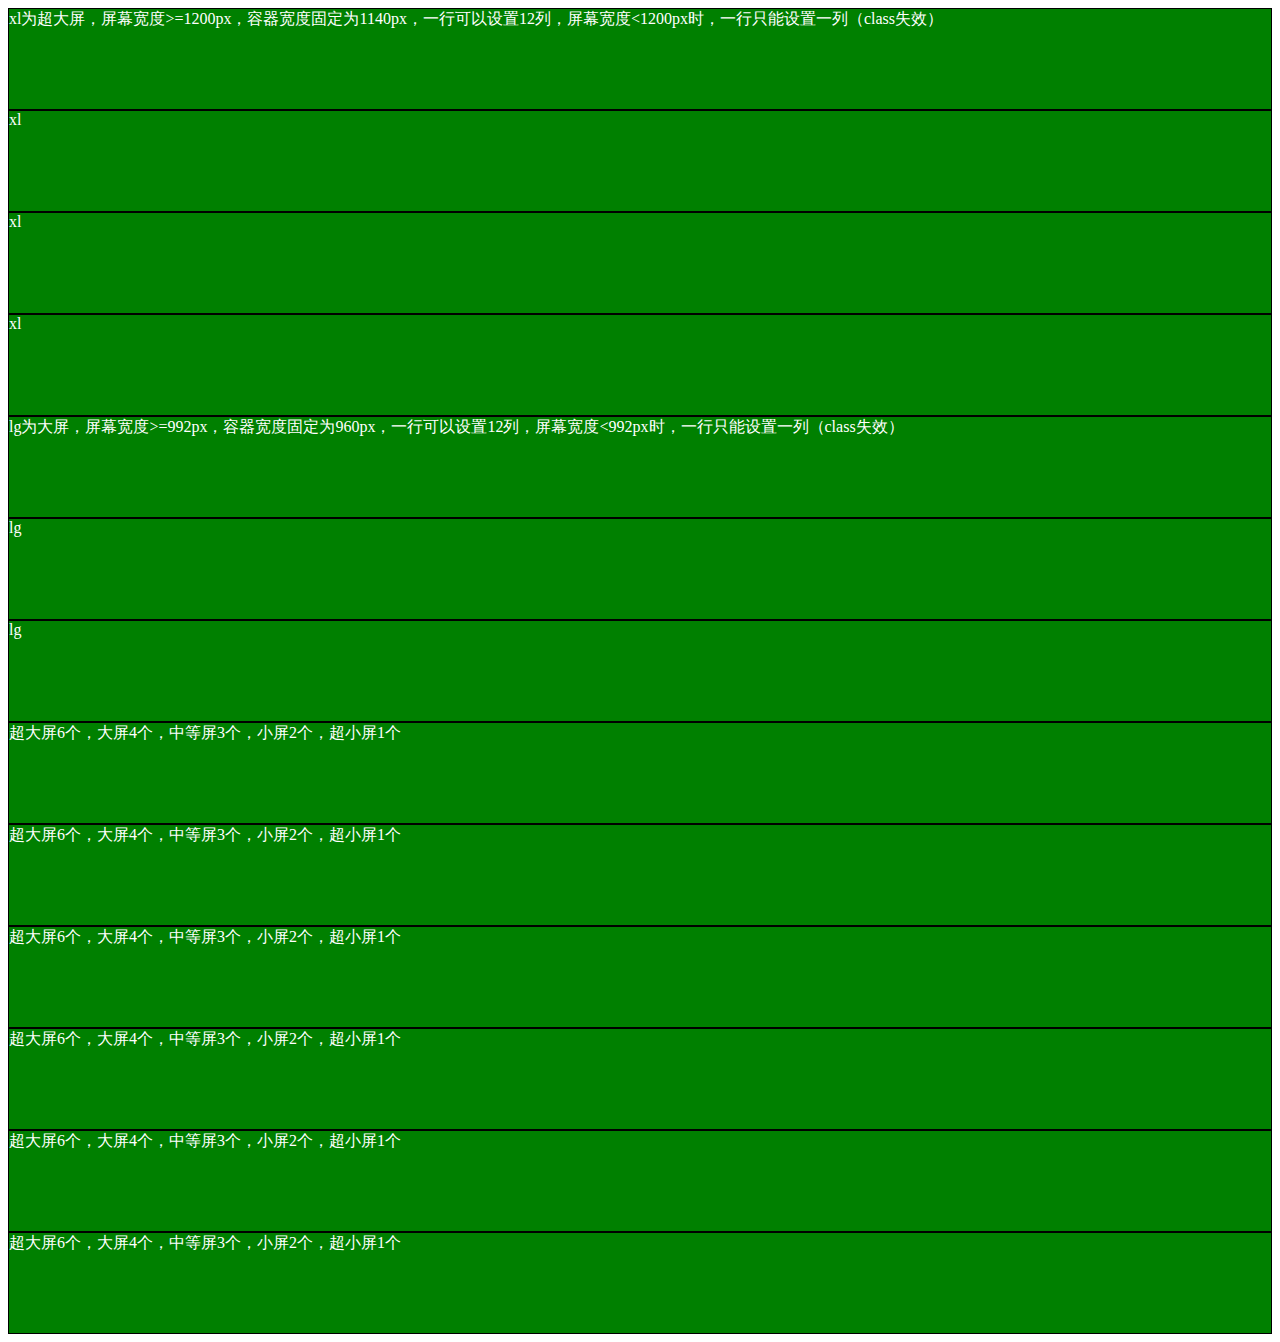
<file: 实战/index.html>
<!DOCTYPE html>
<html lang="en">

<head>
    <meta charset="UTF-8">
    <meta name="viewport" content="width=device-width, initial-scale=1, shrink-to-fit=no">
    <link rel="stylesheet" href="https://cdn.jsdelivr.net/npm/bootstrap@4.5.0/dist/css/bootstrap.min.css"
        integrity="sha384-9aIt2nRpC12Uk9gS9baDl411NQApFmC26EwAOH8WgZl5MYYxFfc+NcPb1dKGj7Sk" crossorigin="anonymous">
    <title>Document</title>
    <style>
		.row div{
			background: green;
			color: #fff;
			height: 100px;
			border: 1px solid #000;
		}
	</style>
</head>

<body>

    <div class="container">
        <div class="row">
            <div class="col-xl-3">xl为超大屏，屏幕宽度>=1200px，容器宽度固定为1140px，一行可以设置12列，屏幕宽度<1200px时，一行只能设置一列（class失效）</div>
            <div class="col-xl-3">xl</div>
            <div class="col-xl-3">xl</div>
            <div class="col-xl-3">xl</div>
        </div>
        <div class="row">
            <div class="col-lg-4">lg为大屏，屏幕宽度>=992px，容器宽度固定为960px，一行可以设置12列，屏幕宽度<992px时，一行只能设置一列（class失效）</div>
            <div class="col-lg-4">lg</div>
            <div class="col-lg-4">lg</div>
        </div>
    </div>
    <!-- 
        1、超大屏幕下一行显示6个，一个div占2列
        2、大屏幕下一行显示4个，一个div占3列
        3、中等屏幕下一行显示3个，一个div占4列
        4、小屏幕下一行显示2个，一个div占6列
        5、超小屏幕下一行显示1个，一个div占12列
     -->

     <div class="row mt-5">
         <div class="col-xl-2 col-lg-3 col-md-4 col-sm-6 col-12">超大屏6个，大屏4个，中等屏3个，小屏2个，超小屏1个</div>
         <div class="col-xl-2 col-lg-3 col-md-4 col-sm-6 col-12">超大屏6个，大屏4个，中等屏3个，小屏2个，超小屏1个</div>
         <div class="col-xl-2 col-lg-3 col-md-4 col-sm-6 col-12">超大屏6个，大屏4个，中等屏3个，小屏2个，超小屏1个</div>
         <div class="col-xl-2 col-lg-3 col-md-4 col-sm-6 col-12">超大屏6个，大屏4个，中等屏3个，小屏2个，超小屏1个</div>
         <div class="col-xl-2 col-lg-3 col-md-4 col-sm-6 col-12">超大屏6个，大屏4个，中等屏3个，小屏2个，超小屏1个</div>
         <div class="col-xl-2 col-lg-3 col-md-4 col-sm-6 col-12">超大屏6个，大屏4个，中等屏3个，小屏2个，超小屏1个</div>
     </div>



    <script src="https://cdn.jsdelivr.net/npm/jquery@3.5.1/dist/jquery.slim.min.js"
        integrity="sha384-DfXdz2htPH0lsSSs5nCTpuj/zy4C+OGpamoFVy38MVBnE+IbbVYUew+OrCXaRkfj"
        crossorigin="anonymous"></script>
    <script src="https://cdn.jsdelivr.net/npm/popper.js@1.16.0/dist/umd/popper.min.js"
        integrity="sha384-Q6E9RHvbIyZFJoft+2mJbHaEWldlvI9IOYy5n3zV9zzTtmI3UksdQRVvoxMfooAo"
        crossorigin="anonymous"></script>
    <script src="https://cdn.jsdelivr.net/npm/bootstrap@4.5.0/dist/js/bootstrap.min.js"
        integrity="sha384-OgVRvuATP1z7JjHLkuOU7Xw704+h835Lr+6QL9UvYjZE3Ipu6Tp75j7Bh/kR0JKI"
        crossorigin="anonymous"></script>
</body>

</html>
</file>
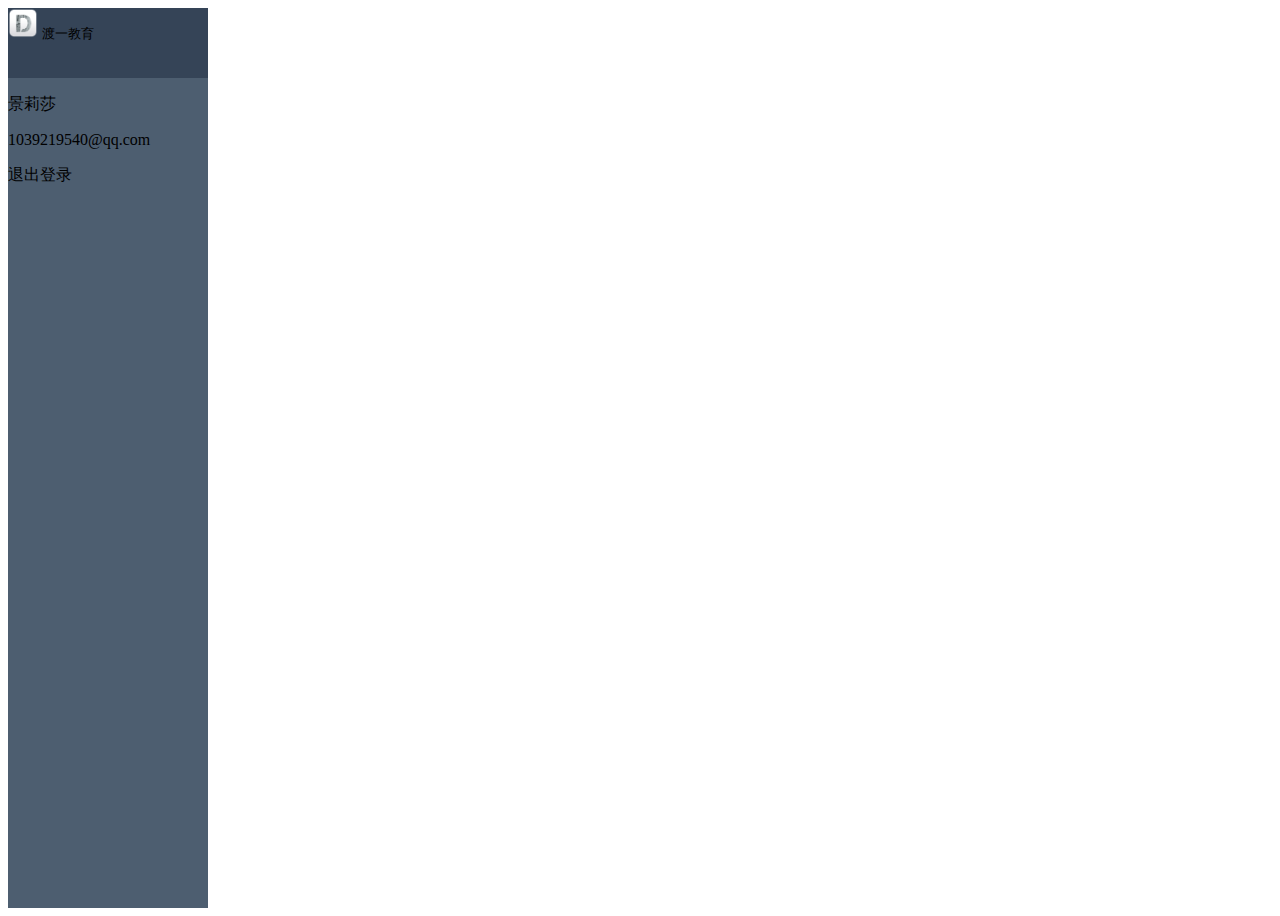
<file: 实战/实例.html>
<!DOCTYPE html>
<html lang="en">

<head>
    <meta charset="UTF-8">
    <meta name="viewport" content="width=device-width, initial-scale=1, shrink-to-fit=no">
    <link rel="stylesheet" href="https://cdn.jsdelivr.net/npm/bootstrap@4.5.0/dist/css/bootstrap.min.css"
        integrity="sha384-9aIt2nRpC12Uk9gS9baDl411NQApFmC26EwAOH8WgZl5MYYxFfc+NcPb1dKGj7Sk" crossorigin="anonymous">
    <link rel="stylesheet" href="css/index.css">
    <title>bootstrap</title>
    <style>
		
	</style>
</head>

<body>
    <div class="container_fluid">
        <div class="row">
            <!-- 左侧内容 -->
            <div class="d-none d-lg-block leftCon">
                <div class="d-flex justify-content-center align-items-center logo">
                    <img src="images/logo.png" alt="">
                    <small class="text-white ml-2 font-weight-bold">渡一教育</small>
                </div>
                <div>
                    <P>景莉莎</P>
                    <P>1039219540@qq.com</P>
                    <P>退出登录</P>
                </div>
            </div>
            
            <!-- 右侧内容 -->
            <div class="rightCon"></div>
        </div>
    </div>
    
    


    <script src="https://cdn.jsdelivr.net/npm/jquery@3.5.1/dist/jquery.slim.min.js"
        integrity="sha384-DfXdz2htPH0lsSSs5nCTpuj/zy4C+OGpamoFVy38MVBnE+IbbVYUew+OrCXaRkfj"
        crossorigin="anonymous"></script>
    <script src="https://cdn.jsdelivr.net/npm/popper.js@1.16.0/dist/umd/popper.min.js"
        integrity="sha384-Q6E9RHvbIyZFJoft+2mJbHaEWldlvI9IOYy5n3zV9zzTtmI3UksdQRVvoxMfooAo"
        crossorigin="anonymous"></script>
    <script src="https://cdn.jsdelivr.net/npm/bootstrap@4.5.0/dist/js/bootstrap.min.js"
        integrity="sha384-OgVRvuATP1z7JjHLkuOU7Xw704+h835Lr+6QL9UvYjZE3Ipu6Tp75j7Bh/kR0JKI"
        crossorigin="anonymous"></script>
</body>

</html>
</file>
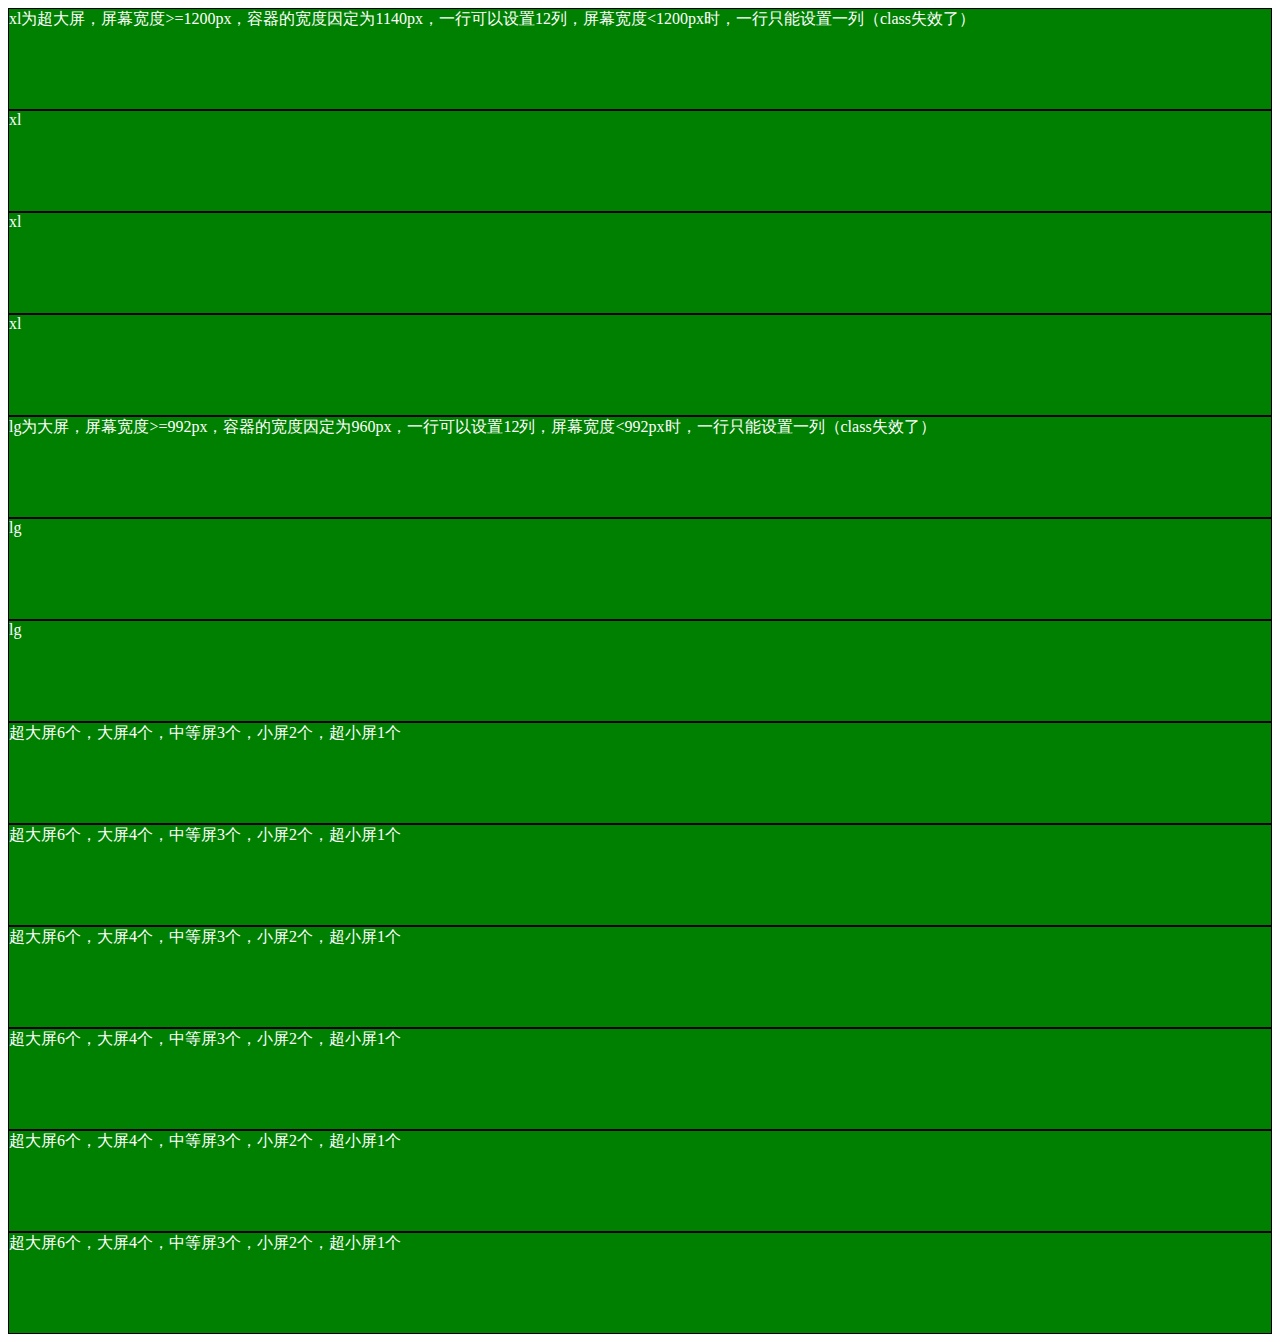
<file: 源码/01-栅格系统.html>
<!DOCTYPE html>
<html>

<head>
	<meta charset="UTF-8">
	<meta name="viewport" content="width=device-width, initial-scale=1, shrink-to-fit=no">
	<link rel="stylesheet" href="https://stackpath.bootstrapcdn.com/bootstrap/4.5.0/css/bootstrap.min.css"
		integrity="sha384-9aIt2nRpC12Uk9gS9baDl411NQApFmC26EwAOH8WgZl5MYYxFfc+NcPb1dKGj7Sk" crossorigin="anonymous">
	<title></title>
	<style>
		.row div{
			background: green;
			color: #fff;
			height: 100px;
			border: 1px solid #000;
		}
	</style>
</head>

<body>
	<div class="container">
		<div class="row">
			<div class="col-xl-3">xl为超大屏，屏幕宽度>=1200px，容器的宽度因定为1140px，一行可以设置12列，屏幕宽度<1200px时，一行只能设置一列（class失效了）</div>
			<div class="col-xl-3">xl</div>
			<div class="col-xl-3">xl</div>
			<div class="col-xl-3">xl</div>
		</div>
		<div class="row">
			<div class="col-lg-4">lg为大屏，屏幕宽度>=992px，容器的宽度因定为960px，一行可以设置12列，屏幕宽度<992px时，一行只能设置一列（class失效了）</div>
			<div class="col-lg-4">lg</div>
			<div class="col-lg-4">lg</div>
		</div>

		<!-- 
			1、超大屏幕下一行显示6个	一个div占2列
			2、大屏幕下一行显示4个		一个div占3列
			3、中等屏幕下一行显示3个	一个div占4列
			4、小屏幕下一行显示2个		一个div占6列
			5、超小屏幕下一行显示1个	一个div占12列
		 -->
		<div class="row mt-5">
			<div class="col-xl-2 col-lg-3 col-md-4 col-sm-6 col-12">超大屏6个，大屏4个，中等屏3个，小屏2个，超小屏1个</div>
			<div class="col-xl-2 col-lg-3 col-md-4 col-sm-6 col-12">超大屏6个，大屏4个，中等屏3个，小屏2个，超小屏1个</div>
			<div class="col-xl-2 col-lg-3 col-md-4 col-sm-6 col-12">超大屏6个，大屏4个，中等屏3个，小屏2个，超小屏1个</div>
			<div class="col-xl-2 col-lg-3 col-md-4 col-sm-6 col-12">超大屏6个，大屏4个，中等屏3个，小屏2个，超小屏1个</div>
			<div class="col-xl-2 col-lg-3 col-md-4 col-sm-6 col-12">超大屏6个，大屏4个，中等屏3个，小屏2个，超小屏1个</div>
			<div class="col-xl-2 col-lg-3 col-md-4 col-sm-6 col-12">超大屏6个，大屏4个，中等屏3个，小屏2个，超小屏1个</div>
		</div>
	</div>

	<script src="https://code.jquery.com/jquery-3.5.1.slim.min.js"
		integrity="sha384-DfXdz2htPH0lsSSs5nCTpuj/zy4C+OGpamoFVy38MVBnE+IbbVYUew+OrCXaRkfj"
		crossorigin="anonymous"></script>
	<script src="https://cdn.jsdelivr.net/npm/popper.js@1.16.0/dist/umd/popper.min.js"
		integrity="sha384-Q6E9RHvbIyZFJoft+2mJbHaEWldlvI9IOYy5n3zV9zzTtmI3UksdQRVvoxMfooAo"
		crossorigin="anonymous"></script>
	<script src="https://stackpath.bootstrapcdn.com/bootstrap/4.5.0/js/bootstrap.min.js"
		integrity="sha384-OgVRvuATP1z7JjHLkuOU7Xw704+h835Lr+6QL9UvYjZE3Ipu6Tp75j7Bh/kR0JKI"
		crossorigin="anonymous"></script>
</body>

</html>
</file>
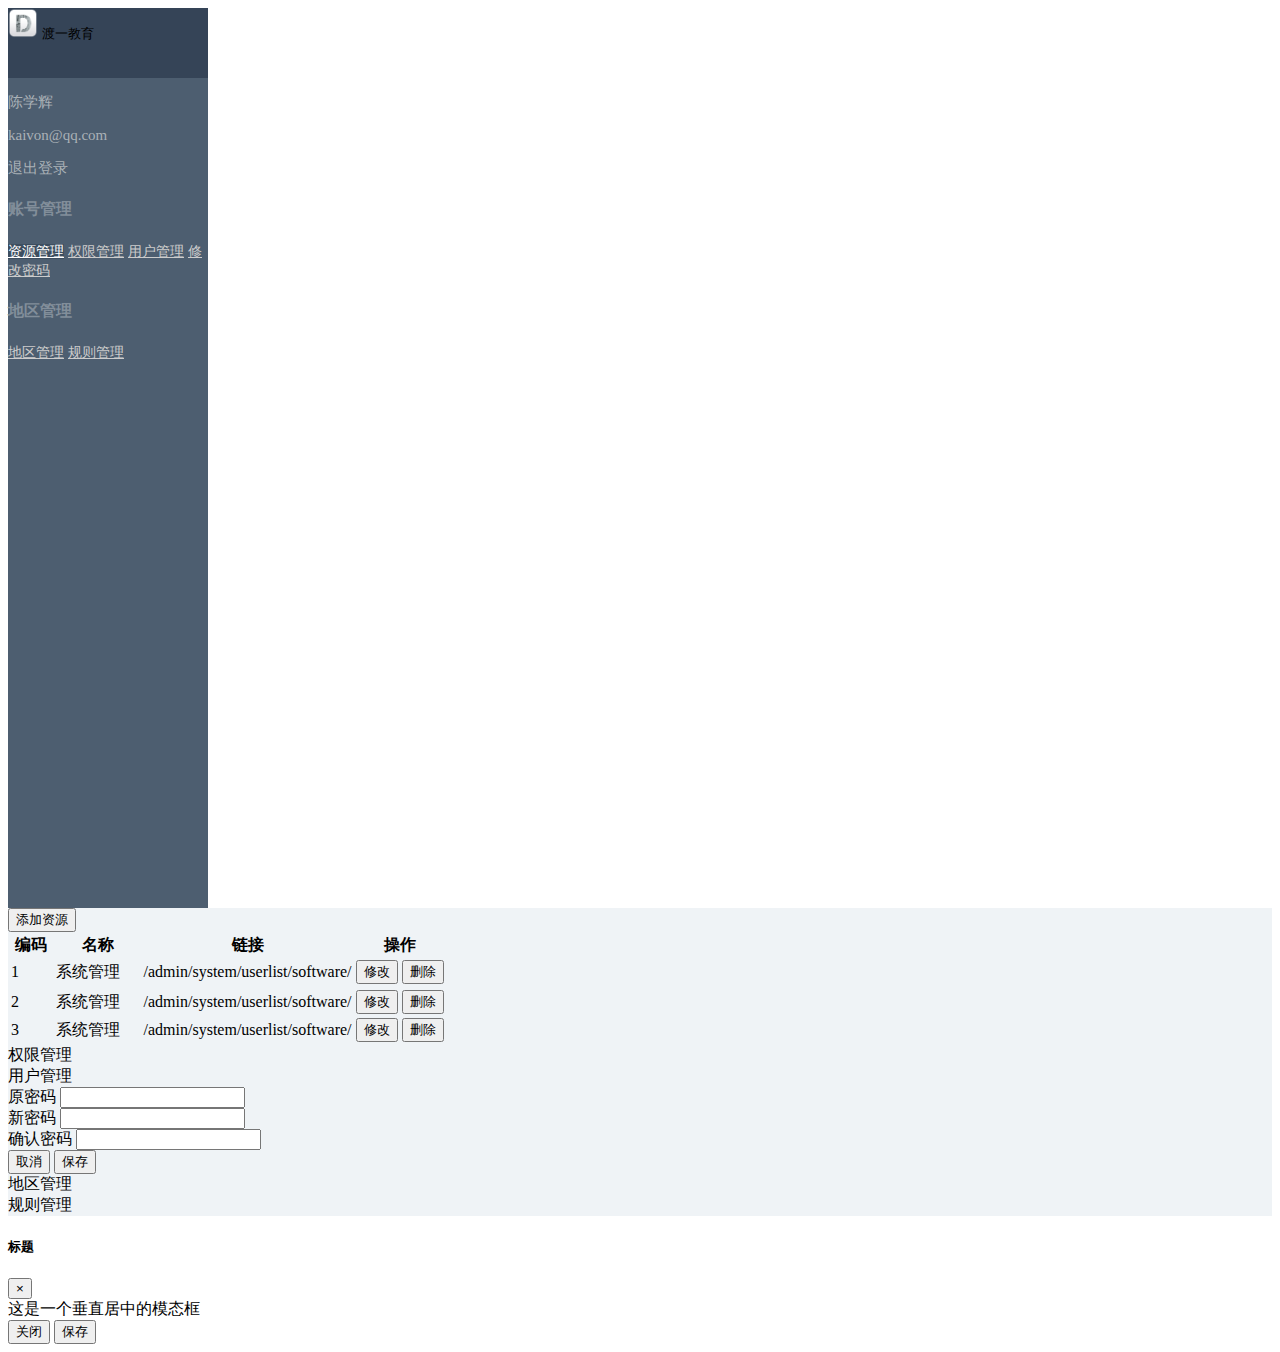
<file: 源码/02-实例.html>
<!DOCTYPE html>
<html>

<head>
	<meta charset="UTF-8">
	<title></title>
	<meta name="viewport" content="width=device-width, initial-scale=1, shrink-to-fit=no">
	<link rel="stylesheet" href="https://stackpath.bootstrapcdn.com/bootstrap/4.5.0/css/bootstrap.min.css"
		integrity="sha384-9aIt2nRpC12Uk9gS9baDl411NQApFmC26EwAOH8WgZl5MYYxFfc+NcPb1dKGj7Sk" crossorigin="anonymous">
	<link rel="stylesheet" href="css/index.css">
</head>

<body>
	<div class="container-fluid">
		<div class="row">
			<!-- 左侧内容 -->
			<div class="d-none d-lg-block leftCon">
				<div class="d-flex justify-content-center align-items-center logo">
					<img src="images/logo.png" alt="">
					<small class="text-white ml-2 font-weight-bold">渡一教育</small>
				</div>

				<div class="text-center py-4 border-bottom info">
					<p class="mb-2">陈学辉</p>
					<p class="mb-2">kaivon@qq.com</p>
					<p class="mb-2">退出登录</p>
				</div>

				<div class="nav flex-column list">
					<h4 class="h6 font-weight-bold p-3">账号管理</h4>
					<a href="#ziyuan" class="nav-link p-2 ml-5 rounded-left active" data-toggle='tab'>资源管理</a>
					<a href="#quanxian" class="nav-link p-2 ml-5 rounded-left" data-toggle='tab'>权限管理</a>
					<a href="#yonghu" class="nav-link p-2 ml-5 rounded-left" data-toggle='tab'>用户管理</a>
					<a href="#xiugai" class="nav-link p-2 ml-5 rounded-left" data-toggle='tab'>修改密码</a>
					<h4 class="h6 font-weight-bold p-3">地区管理</h4>
					<a href="#diqu" class="nav-link p-2 ml-5 rounded-left" data-toggle='tab'>地区管理</a>
					<a href="#guize" class="nav-link p-2 ml-5 rounded-left" data-toggle='tab'>规则管理</a>
				</div>
			</div>

			<!-- 右侧内容 -->
			<div class="col py-5 px-4 rightCon">
				<div class="tab-content">
					<div class="tab-pane active" id="ziyuan">
						<button class="btn btn-outline-warning mb-5" data-toggle="modal"
							data-target="#modal">添加资源</button>
						<table class="table">
							<thead>
								<th style="width: 10%;">编码</th>
								<th style="width: 20%;">名称</th>
								<th>链接</th>
								<th>操作</th>
							</thead>
							<tbody>
								<tr>
									<td>1</td>
									<td class="dropdown-toggle" data-toggle="collapse" data-target="#manage">系统管理</td>
									<td>/admin/system/userlist/software/</td>
									<td>
										<button class="btn btn-success btn-sm">修改</button>
										<button class="btn btn-danger btn-sm">删除</button>
									</td>
								</tr>
							</tbody>
						</table>

						<div class="collapse show" id="manage">
							<table class="table">
								<tbody>
									<tr>
										<td style="width: 10%;">2</td>
										<td style="width: 20%;">系统管理</td>
										<td>/admin/system/userlist/software/</td>
										<td>
											<button class="btn btn-success btn-sm">修改</button>
											<button class="btn btn-danger btn-sm">删除</button>
										</td>
									</tr>
									<tr>
										<td>3</td>
										<td>系统管理</td>
										<td>/admin/system/userlist/software/</td>
										<td>
											<button class="btn btn-success btn-sm">修改</button>
											<button class="btn btn-danger btn-sm">删除</button>
										</td>
									</tr>
								</tbody>
							</table>
						</div>
					</div>
					<div class="tab-pane" id="quanxian">权限管理</div>
					<div class="tab-pane" id="yonghu">用户管理</div>
					<div class="tab-pane" id="xiugai">
						<form class="w-50 m-auto">
							<div class="form-group row">
								<label for="password1" class="col-form-label col-sm-2">原密码</label>
								<input type="password" id="password1" class="form-control col-sm-10">
							</div>
							<div class="form-group row">
								<label for="password2" class="col-form-label col-sm-2">新密码</label>
								<input type="password" id="password2" class="form-control col-sm-10">
							</div>
							<div class="form-group row">
								<label for="password3" class="col-form-label col-sm-2">确认密码</label>
								<input type="password" id="password3" class="form-control col-sm-10">
							</div>
							<div class="form-group text-center">
								<button class="btn btn-secondary">取消</button>
								<button class="btn btn-secondary">保存</button>
							</div>
						</form>
					</div>
					<div class="tab-pane" id="diqu">地区管理</div>
					<div class="tab-pane" id="guize">规则管理</div>
				</div>
			</div>
		</div>
	</div>

	<div class="modal fade" id="modal">
		<div class="modal-dialog modal-dialog-centered">
			<div class="modal-content">
				<div class="modal-header">
					<h5 class="modal-title">标题</h5>
					<button type="button" class="close" data-dismiss="modal">
						<span aria-hidden="true">&times;</span>
					</button>
				</div>
				<div class="modal-body">
					这是一个垂直居中的模态框
				</div>
				<div class="modal-footer">
					<button type="button" class="btn btn-secondary" data-dismiss="modal">关闭</button>
					<button type="button" class="btn btn-primary">保存</button>
				</div>
			</div>
		</div>
	</div>



	<script src="https://code.jquery.com/jquery-3.5.1.slim.min.js"
		integrity="sha384-DfXdz2htPH0lsSSs5nCTpuj/zy4C+OGpamoFVy38MVBnE+IbbVYUew+OrCXaRkfj"
		crossorigin="anonymous"></script>
	<script src="https://cdn.jsdelivr.net/npm/popper.js@1.16.0/dist/umd/popper.min.js"
		integrity="sha384-Q6E9RHvbIyZFJoft+2mJbHaEWldlvI9IOYy5n3zV9zzTtmI3UksdQRVvoxMfooAo"
		crossorigin="anonymous"></script>
	<script src="https://stackpath.bootstrapcdn.com/bootstrap/4.5.0/js/bootstrap.min.js"
		integrity="sha384-OgVRvuATP1z7JjHLkuOU7Xw704+h835Lr+6QL9UvYjZE3Ipu6Tp75j7Bh/kR0JKI"
		crossorigin="anonymous"></script>
</body>

</html>
</file>
<file: 实战/css/index.css>
.leftCon{
    width: 200px;
    height: 100vh;
    background: #4d5e70;
}
.leftCon .logo{
    height: 70px;
    background: #354457;
}
.leftCon .logo img{
    width: 30px;
}

.info{
    font-size: 15px;
    color: #aab1b7;
}

.list h4{
    color: #828e9a;
}
.list a{
    font-size: 14px;
    color: #ccc;
}
.list a.active{
    background: #3d4e60;
    color: #fff;
}

.rightCon{
    background: #eff3f6;
}
</file>
<file: 源码/css/index.css>
.leftCon{
    width: 200px;
    height: 100vh;
    background: #4d5e70;
}
.leftCon .logo{
    height: 70px;
    background: #354457;
}
.leftCon .logo img{
    width: 30px;
}

.info{
    font-size: 15px;
    color: #aab1b7;
}

.list h4{
    color: #828e9a;
}
.list a{
    font-size: 14px;
    color: #ccc;
}
.list a.active{
    background: #3d4e60;
    color: #fff;
}

.rightCon{
    background: #eff3f6;
}
</file>
